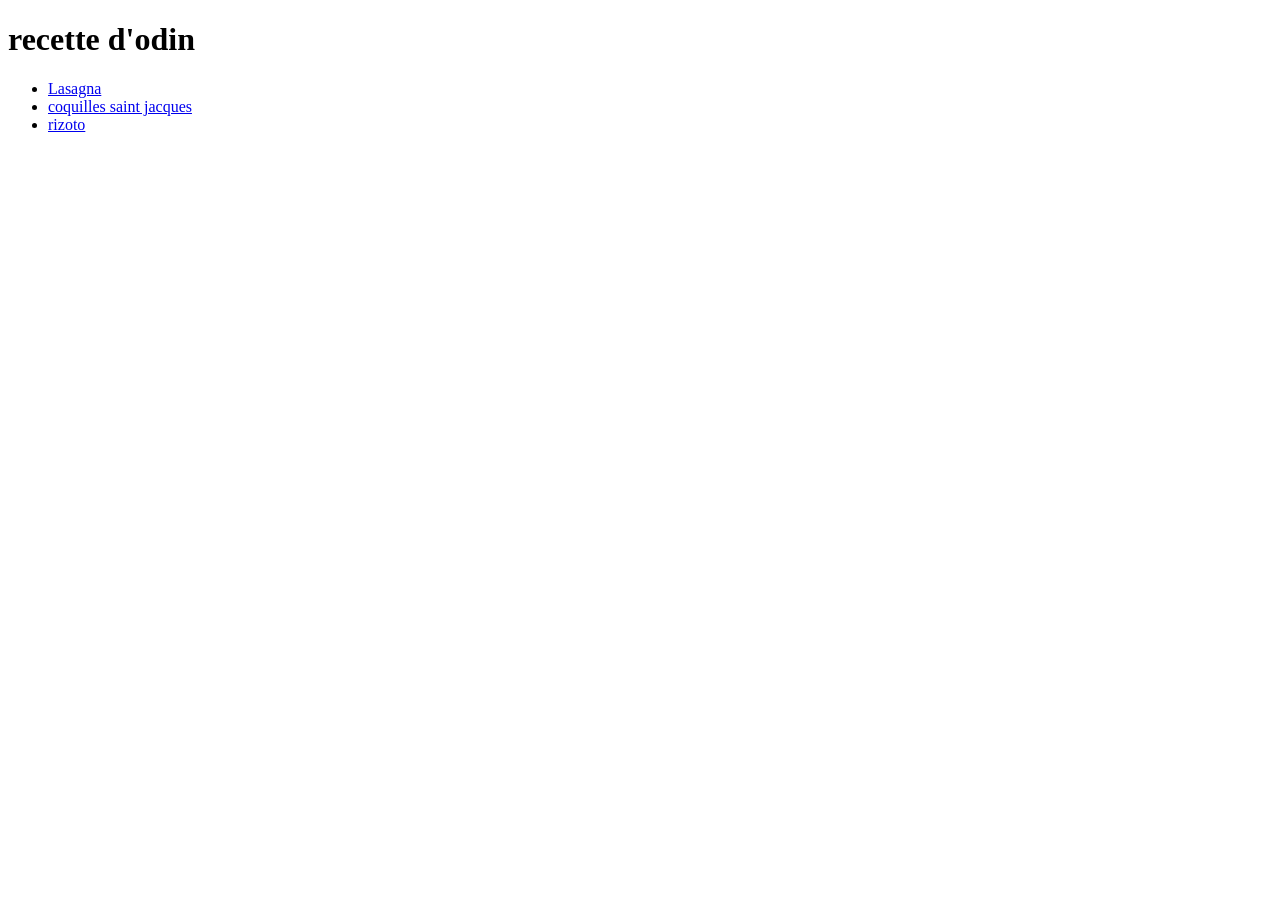
<file: index.html>
<!DOCTYPE html>
<html lang="en">
<head>
    <meta charset="UTF-8">
    <meta name="viewport" content="width=, initial-scale=1.0">
    <title>Document</title>
</head>
<body>
    <h1>recette d'odin</h1>
    <ul>
    <li><a href="recipes/lasagna.html">Lasagna</a></li>
    <li><a href="recipes/coqsjaq.html">coquilles saint jacques</a></li>
    <li><a href="recipes/rizoto.html">rizoto</a></li>
  </ul>
</body>
</html>
</file>
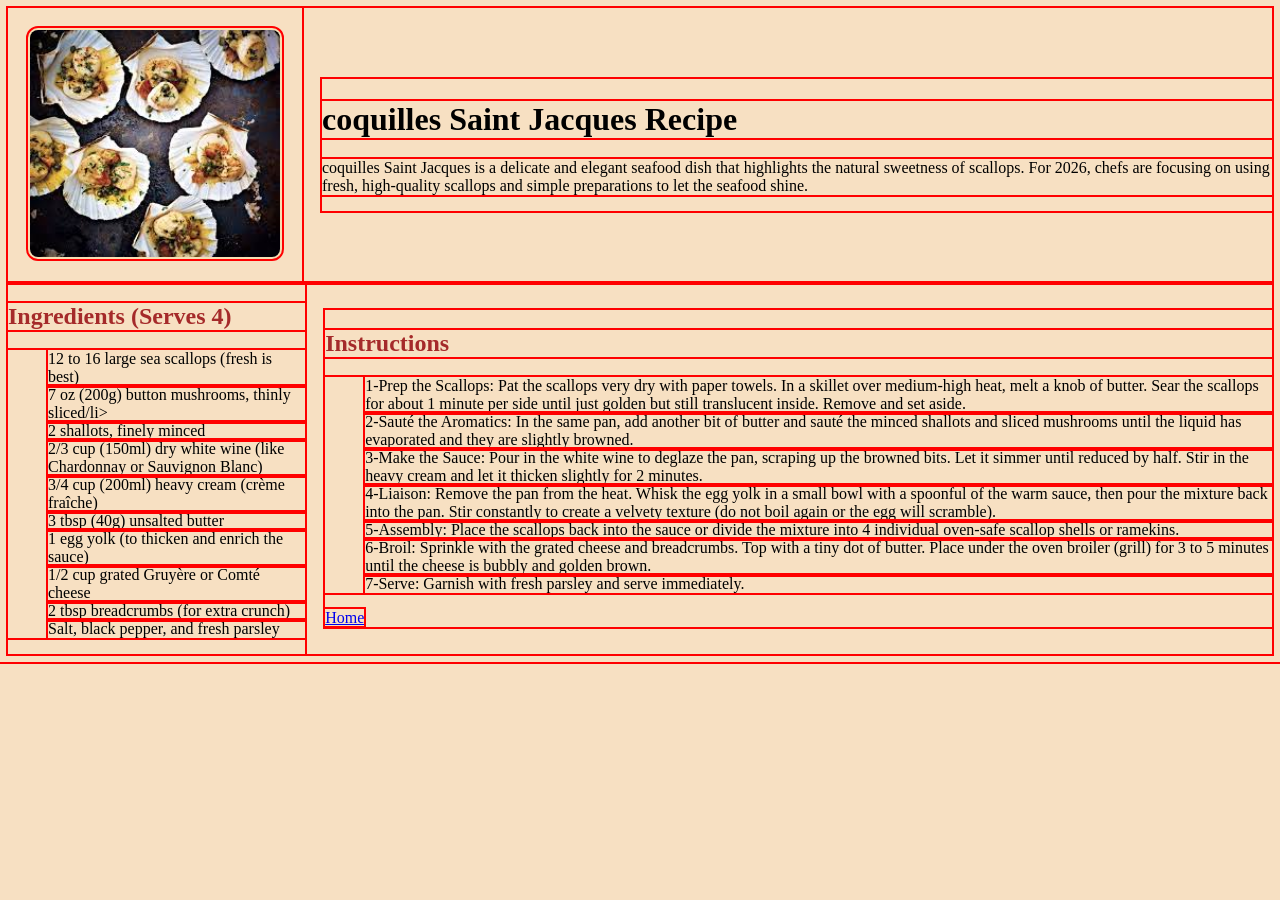
<file: recipes/coqsjaq.html>
<!DOCTYPE html>
<html lang="en">

    <head>
        <meta charset="UTF-8">
        <meta name="viewport" content="width=device-width, initial-scale=1.0">
        <link rel="stylesheet" href="recipes.css">
        <title>coquilles Saint Jacques</title>
    </head>

    <body>
        <header class="head">
            <div class="left">
                <img src="../Images/coqsjaq.jpeg" alt="coquilles Saint Jacques">
            </div>
            <div class="rigth">
                <h1>coquilles Saint Jacques Recipe</h1>
                <p>coquilles Saint Jacques is a delicate and elegant seafood dish that highlights the natural sweetness
                    of scallops. For 2026, chefs are focusing on using fresh, high-quality scallops and simple
                    preparations to let the seafood shine.</p>
            </div>
        </header>
        <section class="info">
            <div class="left">

                <h2>Ingredients (Serves 4)</h2>
                <ul>
                    <li>12 to 16 large sea scallops (fresh is best)</li>
                    <li>7 oz (200g) button mushrooms, thinly sliced/li>
                    <li>2 shallots, finely minced</li>
                    <li>2/3 cup (150ml) dry white wine (like Chardonnay or Sauvignon Blanc)</li>
                    <li>3/4 cup (200ml) heavy cream (crème fraîche)</li>
                    <li>3 tbsp (40g) unsalted butter</li>
                    <li>1 egg yolk (to thicken and enrich the sauce)</li>
                    <li>1/2 cup grated Gruyère or Comté cheese</li>
                    <li>2 tbsp breadcrumbs (for extra crunch)</li>
                    <li>Salt, black pepper, and fresh parsley</li>
                </ul>
            </div>
            <div class="right">
                <h2>Instructions</h2>
                <ol>
                    <li>1-Prep the Scallops: Pat the scallops very dry with paper towels. In a skillet over medium-high
                        heat, melt a knob of butter. Sear the scallops for about 1 minute per side until just golden but
                        still translucent inside. Remove and set aside.</li>
                    <li>2-Sauté the Aromatics: In the same pan, add another bit of butter and sauté the minced shallots
                        and sliced mushrooms until the liquid has evaporated and they are slightly browned.</li>
                    <li>3-Make the Sauce: Pour in the white wine to deglaze the pan, scraping up the browned bits. Let
                        it simmer until reduced by half. Stir in the heavy cream and let it thicken slightly for 2
                        minutes.</li>
                    <li>4-Liaison: Remove the pan from the heat. Whisk the egg yolk in a small bowl with a spoonful of
                        the warm sauce, then pour the mixture back into the pan. Stir constantly to create a velvety
                        texture (do not boil again or the egg will scramble).</li>
                    <li>5-Assembly: Place the scallops back into the sauce or divide the mixture into 4 individual
                        oven-safe scallop shells or ramekins.</li>
                    <li>6-Broil: Sprinkle with the grated cheese and breadcrumbs. Top with a tiny dot of butter. Place
                        under the oven broiler (grill) for 3 to 5 minutes until the cheese is bubbly and golden brown.
                    </li>
                    <li>7-Serve: Garnish with fresh parsley and serve immediately.</li>
                </ol>
                <a href="../index.html">Home</a>
            </div>
        </section>
    </body>

</html>
</file>
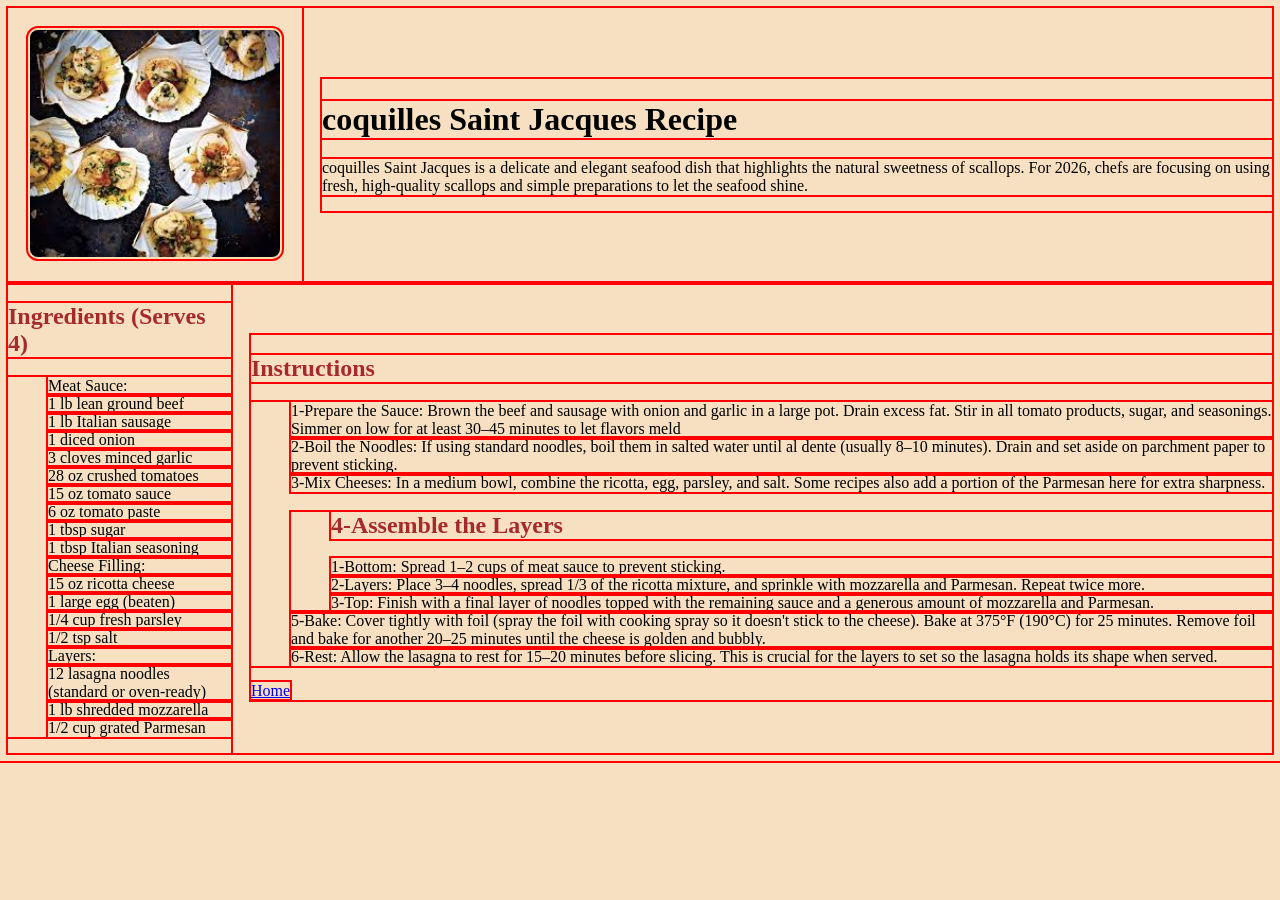
<file: recipes/lasagna.html>
<!DOCTYPE html>
<html lang="en">

    <head>
        <meta charset="UTF-8">
        <meta name="viewport" content="width=device-width, initial-scale=1.0">
        <link rel="stylesheet" href="recipes.css">
        <title>Lasagna Recipe</title>
    </head>

    <body>
        <header class="head">
            <div class="left">
                <img src="../Images/coqsjaq.jpeg" alt="coquilles Saint Jacques">
            </div>
            <div class="rigth">
                <h1>coquilles Saint Jacques Recipe</h1>
                <p>coquilles Saint Jacques is a delicate and elegant seafood dish that highlights the natural sweetness
                    of scallops. For 2026, chefs are focusing on using fresh, high-quality scallops and simple
                    preparations to let the seafood shine.</p>
            </div>
        </header>
        <section class="info">
            <div class="left">

                <h2>Ingredients (Serves 4)</h2>
                <ul>
                    <li>Meat Sauce:</li>
                    <li>1 lb lean ground beef</li>
                    <li>1 lb Italian sausage</li>
                    <li>1 diced onion</li>
                    <li>3 cloves minced garlic</li>
                    <li>28 oz crushed tomatoes</li>
                    <li>15 oz tomato sauce</li>
                    <li>6 oz tomato paste</li>
                    <li>1 tbsp sugar</li>
                    <li>1 tbsp Italian seasoning</li>
                    <li>Cheese Filling:</li>
                    <li>15 oz ricotta cheese</li>
                    <li>1 large egg (beaten)</li>
                    <li>1/4 cup fresh parsley</li>
                    <li>1/2 tsp salt</li>
                    <li>Layers:</li>
                    <li>12 lasagna noodles (standard or oven-ready)</li>
                    <li>1 lb shredded mozzarella</li>
                    <li>1/2 cup grated Parmesan</li>
                </ul>
            </div>
            <div class="right">
                <h2>Instructions</h2>
                <ol>
                    <li>1-Prepare the Sauce: Brown the beef and sausage with onion and garlic in a large pot. Drain
                        excess fat. Stir in all tomato products, sugar, and seasonings. Simmer on low for at least 30–45
                        minutes to let flavors meld</li>
                    <li>2-Boil the Noodles: If using standard noodles, boil them in salted water until al dente (usually
                        8–10 minutes). Drain and set aside on parchment paper to prevent sticking.</li>
                    <li>3-Mix Cheeses: In a medium bowl, combine the ricotta, egg, parsley, and salt. Some recipes also
                        add a portion of the Parmesan here for extra sharpness.</li>
                    <ol>
                        <h2>4-Assemble the Layers</h2>
                        <li>1-Bottom: Spread 1–2 cups of meat sauce to prevent sticking.</li>
                        <li>2-Layers: Place 3–4 noodles, spread 1/3 of the ricotta mixture, and sprinkle with mozzarella
                            and Parmesan. Repeat twice more.</li>
                        <li>3-Top: Finish with a final layer of noodles topped with the remaining sauce and a generous
                            amount of mozzarella and Parmesan.</li>
                    </ol>
                    <li>5-Bake: Cover tightly with foil (spray the foil with cooking spray so it doesn't stick to the
                        cheese). Bake at 375°F (190°C) for 25 minutes. Remove foil and bake for another 20–25 minutes
                        until the cheese is golden and bubbly.</li>
                    <li>6-Rest: Allow the lasagna to rest for 15–20 minutes before slicing. This is crucial for the
                        layers to set so the lasagna holds its shape when served.</li>
                </ol>
                <a href="../index.html">Home</a>
            </div>
        </section>
        </body>

</html>
</file>
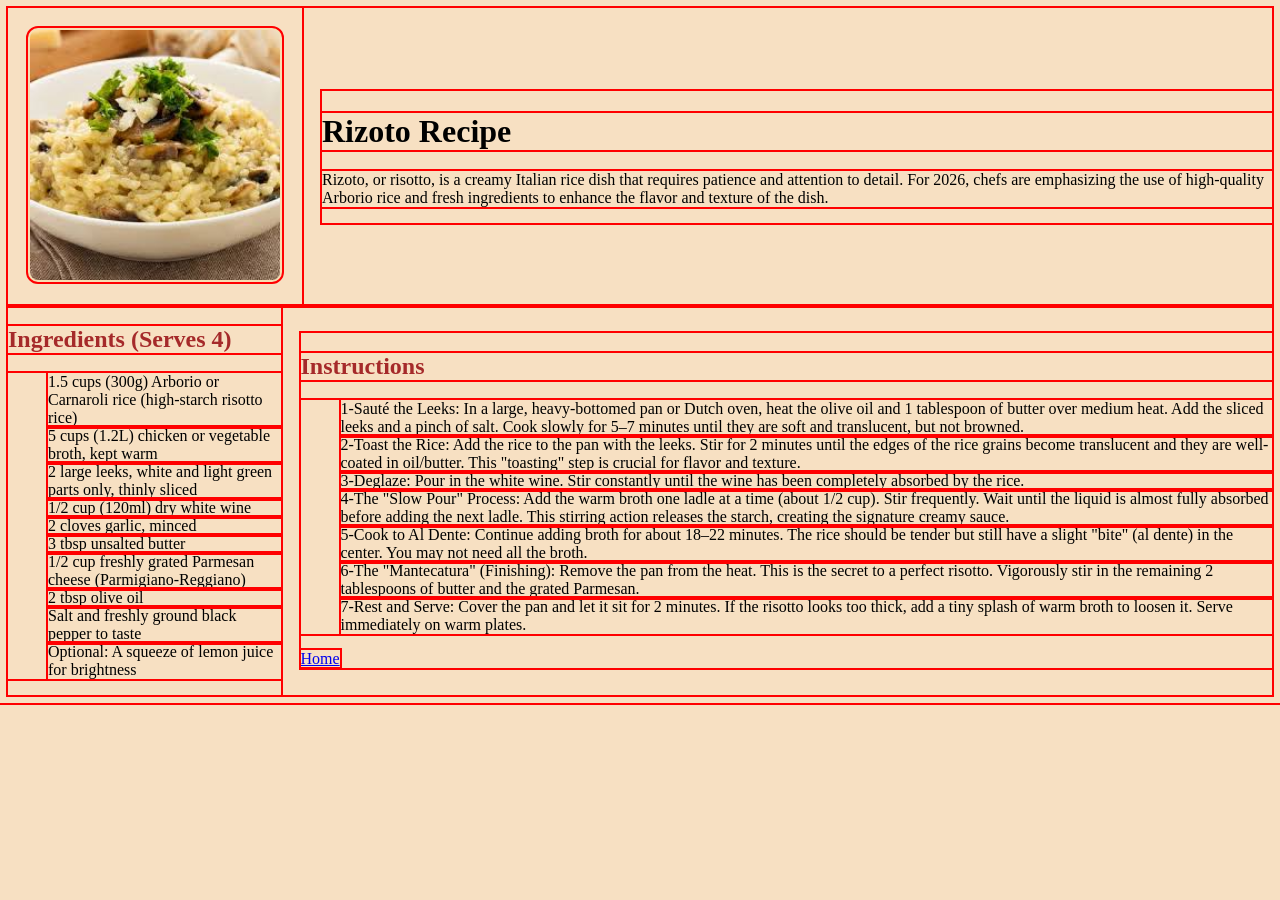
<file: recipes/rizoto.html>
<!DOCTYPE html>
<html lang="en">

    <head>
        <meta charset="UTF-8">
        <meta name="viewport" content="width=device-width, initial-scale=1.0">
        <link rel="stylesheet" href="recipes.css">
        <title>Rizoto</title>
    </head>

    <body>
        <header class="head">
            <div class="left">
                <img src="../Images/Rizoto.jpeg" alt="Rizoto">
            </div>
            <div class="rigth">
                <h1>Rizoto Recipe</h1>
                <p>Rizoto, or risotto, is a creamy Italian rice dish that requires patience and attention to detail. For
                    2026, chefs are emphasizing the use of high-quality Arborio rice and fresh ingredients to enhance
                    the flavor and texture of the dish.</p>
            </div>
        </header>
        <section class="info">
            <div class="left">
                <h2>Ingredients (Serves 4)</h2>
                <ul>
                    <li>1.5 cups (300g) Arborio or Carnaroli rice (high-starch risotto rice)</li>
                    <li>5 cups (1.2L) chicken or vegetable broth, kept warm</li>
                    <li>2 large leeks, white and light green parts only, thinly sliced</li>
                    <li>1/2 cup (120ml) dry white wine</li>
                    <li>2 cloves garlic, minced</li>
                    <li>3 tbsp unsalted butter</li>
                    <li>1/2 cup freshly grated Parmesan cheese (Parmigiano-Reggiano)</li>
                    <li>2 tbsp olive oil</li>
                    <li>Salt and freshly ground black pepper to taste</li>
                    <li>Optional: A squeeze of lemon juice for brightness</li>
                </ul>
            </div>
            <div class="right">
                <h2>Instructions</h2>
                <ol>
                    <li>1-Sauté the Leeks: In a large, heavy-bottomed pan or Dutch oven, heat the olive oil and 1
                        tablespoon of butter over medium heat. Add the sliced leeks and a pinch of salt. Cook slowly for
                        5–7 minutes until they are soft and translucent, but not browned.</li>
                    <li>2-Toast the Rice: Add the rice to the pan with the leeks. Stir for 2 minutes until the edges of
                        the rice grains become translucent and they are well-coated in oil/butter. This "toasting" step
                        is crucial for flavor and texture.</li>
                    <li>3-Deglaze: Pour in the white wine. Stir constantly until the wine has been completely absorbed
                        by the rice.</li>
                    <li>4-The "Slow Pour" Process: Add the warm broth one ladle at a time (about 1/2 cup). Stir
                        frequently. Wait until the liquid is almost fully absorbed before adding the next ladle. This
                        stirring action releases the starch, creating the signature creamy sauce.</li>
                    <li>5-Cook to Al Dente: Continue adding broth for about 18–22 minutes. The rice should be tender but
                        still have a slight "bite" (al dente) in the center. You may not need all the broth.</li>
                    <li>6-The "Mantecatura" (Finishing): Remove the pan from the heat. This is the secret to a perfect
                        risotto. Vigorously stir in the remaining 2 tablespoons of butter and the grated Parmesan.</li>
                    <li>7-Rest and Serve: Cover the pan and let it sit for 2 minutes. If the risotto looks too thick,
                        add a tiny splash of warm broth to loosen it. Serve immediately on warm plates.</li>
                </ol>
                <a href="../index.html">Home</a>
            </div>
        </section>



    </body>

</html>
</file>
<file: recipes/recipes.css>
* {
  outline: 2px solid red;
  background-color: rgb(247, 224, 194);
   list-style-type: none;
}

img{
    margin: 20px;
    width: 250px;
    height: auto;
    border: 2px solid wheat;
    border-radius: 10px;
}

h2{
    color: brown;
    font-family: 'Times New Roman', Times, serif;
}

.head, .info{
   display: flex;
   justify-content: space-between;
   align-items: center;
   gap: 20px;
}

.rigth h1{
   font-family: 'Times New Roman', Times, serif;
}
</file>
